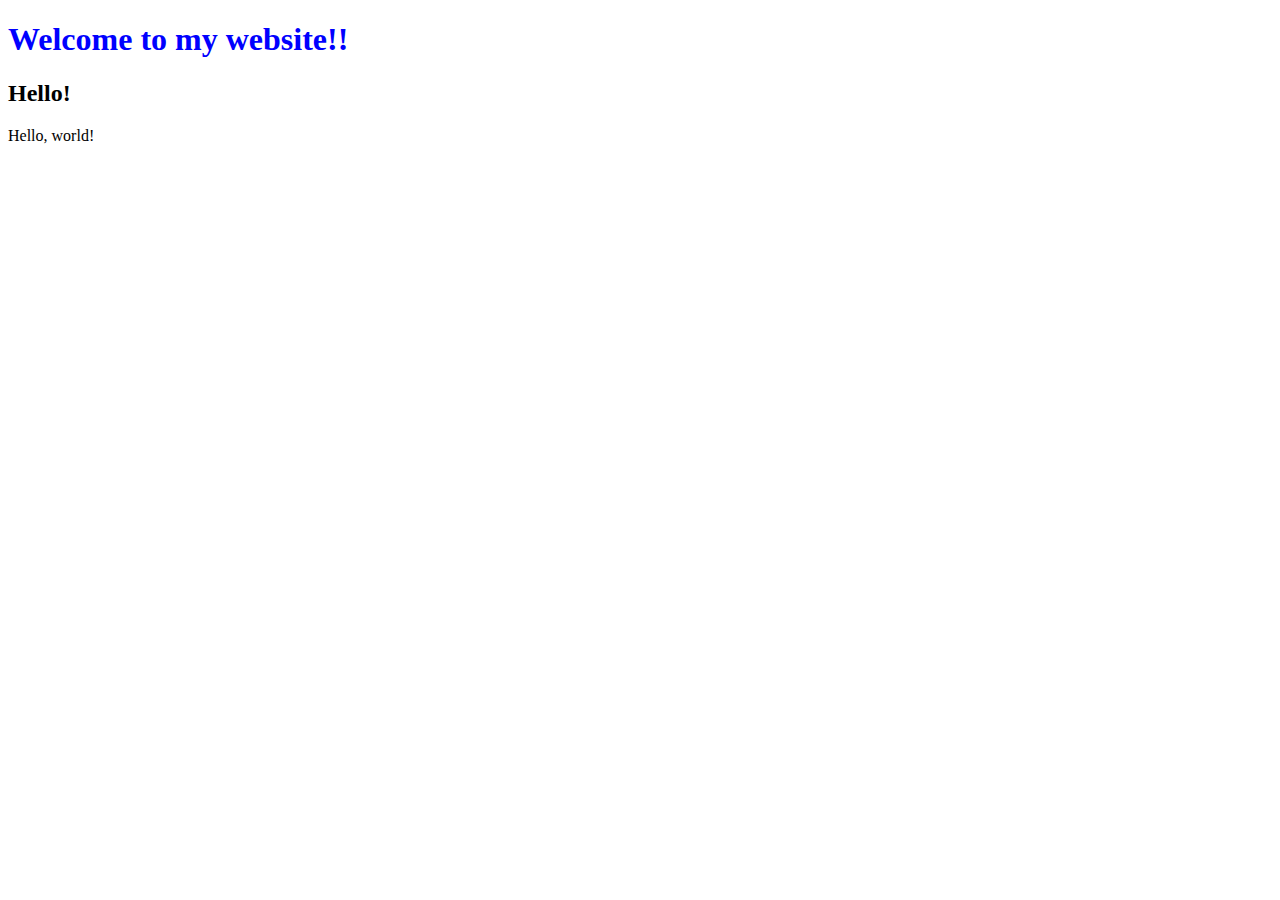
<file: hello.html>
<!DOCTYPE html>
<html lang="en">
<head>
    <title>Hello!</title>
</head>
    <body>
    <h1 style="color:blue;">Welcome to my website!!</h1>
    <h2>Hello!</h2>
    Hello, world!
    </body>
</html>
</file>
